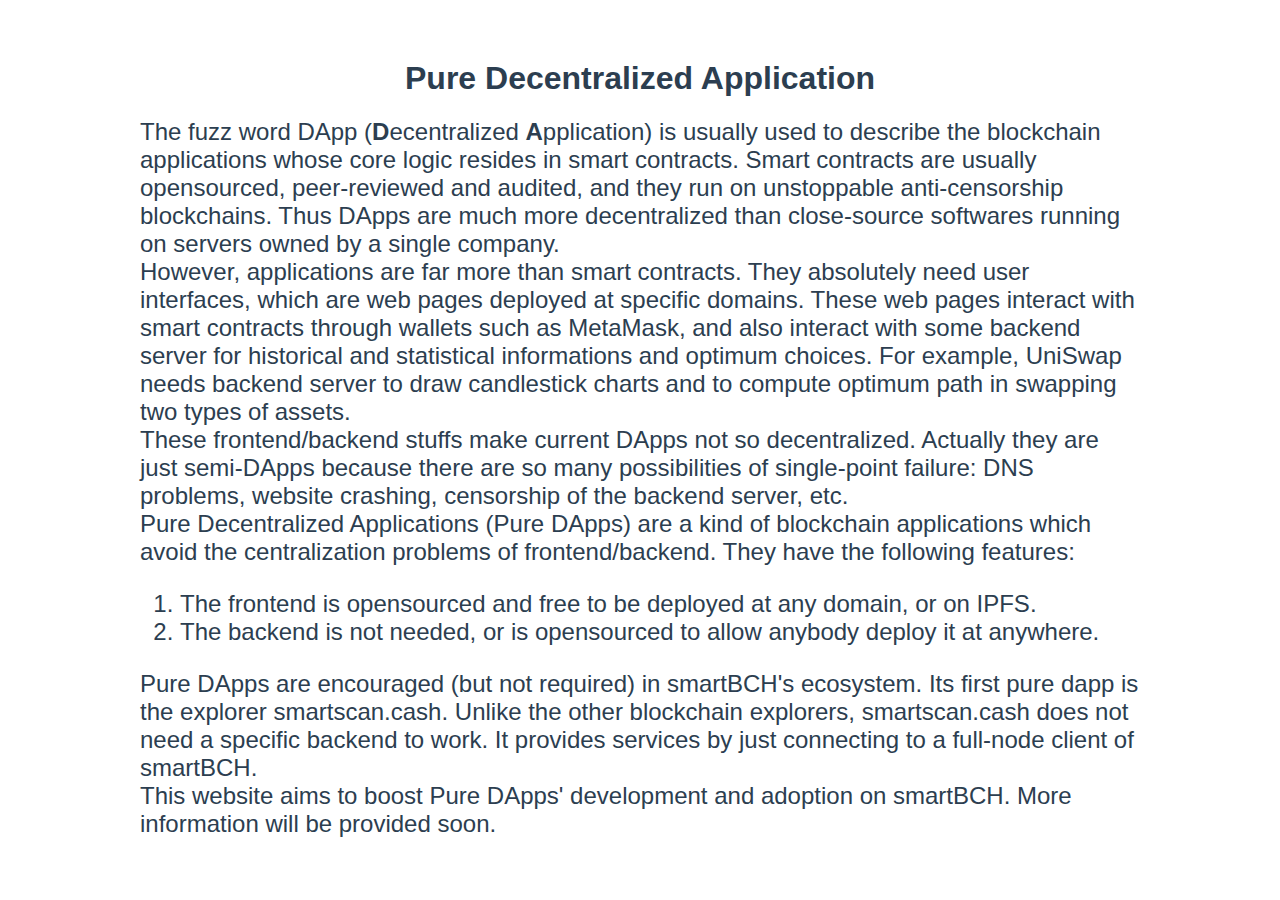
<file: index.html>
<!DOCTYPE html>
<html lang="en">
  <head>
    <meta charset="UTF-8" />
    <link rel="icon" href="/favicon.ico" />
    <meta name="viewport" content="width=device-width, initial-scale=1.0" />
    <title>PureDApp</title>
    <script type="module" crossorigin src="/assets/index.a7779d36.js"></script>
    <link rel="modulepreload" href="/assets/vendor.a79ba823.js">
    <link rel="stylesheet" href="/assets/index.4b34e509.css">
  </head>
  <body>
    <div id="app"></div>
    
  </body>
</html>
</file>
<file: assets/index.4b34e509.css>
#app{font-family:Avenir,Helvetica,Arial,sans-serif;-webkit-font-smoothing:antialiased;-moz-osx-font-smoothing:grayscale;text-align:center;color:#2c3e50;margin-top:60px}.normal{width:1000px;margin:auto;text-align:left;font-size:24px}
</file>
